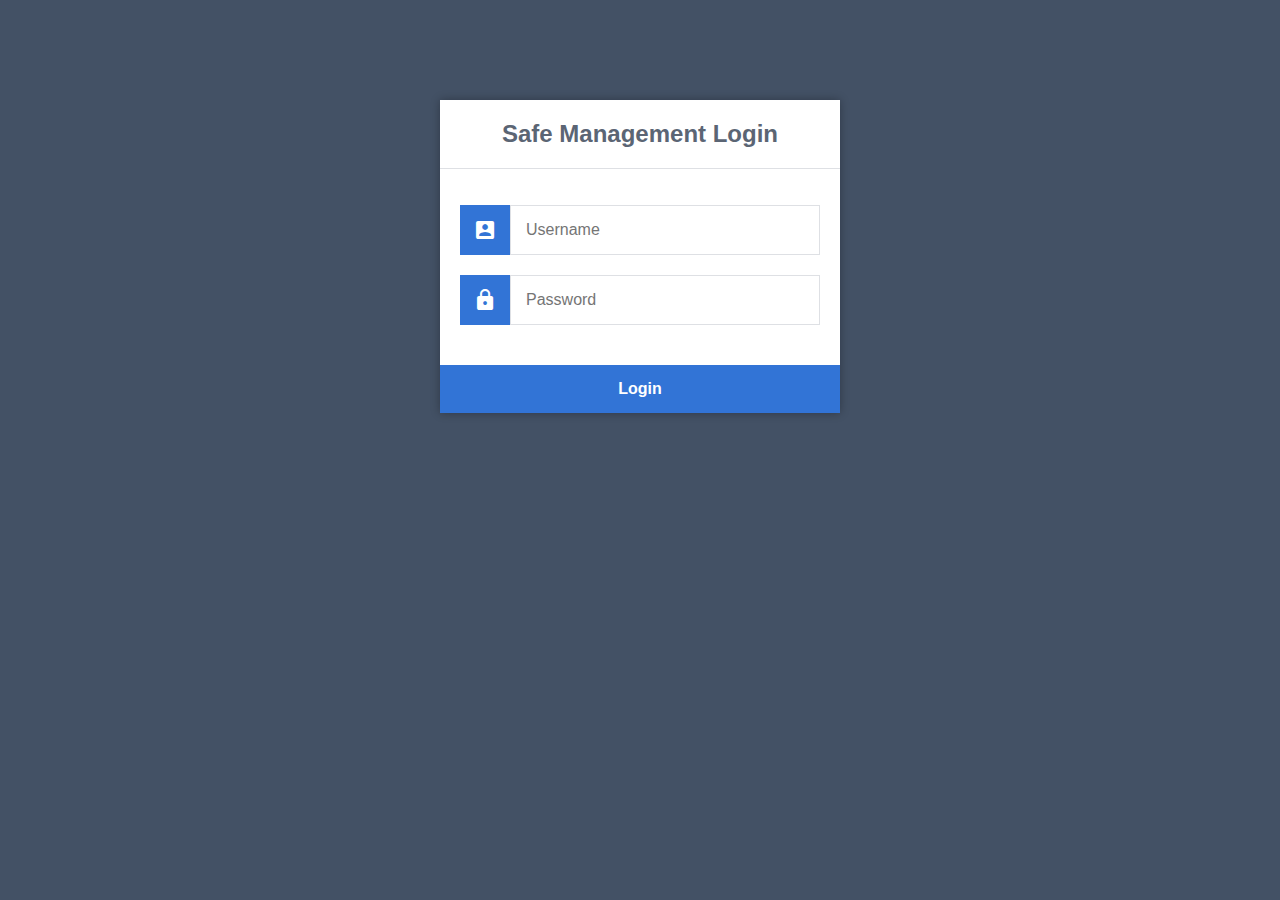
<file: DocumentRoot/index.html>
<!DOCTYPE html>
<html>
	<head>
		<meta charset="utf-8">
		<title>Login</title>
		<!--                <link rel="stylesheet" href="https://use.fontawesome.com/releases/v5.7.1/css/all.css"> -->
		<link rel="stylesheet" href="https://fonts.googleapis.com/icon?family=Material+Icons">
                <link href="style.css" rel="stylesheet" type="text/css">
	</head>
	<body>
		<div class="login">
			<h1>Safe Management Login</h1>
			<form action="login_script.php" method="post">
				<label for="username">
					<i class="material-icons">account_box</i>
				</label>
				<input type="text" name="username" placeholder="Username" id="username" required>
				<label for="password">
					<i class="material-icons">lock</i>
				</label>
				<input type="password" name="password" placeholder="Password" id="password" required>
				<input type="submit" value="Login">
			</form>
		</div>
	</body>
</html>
</file>
<file: DocumentRoot/style.css>
* {
  	box-sizing: border-box;
  	font-family: -apple-system, BlinkMacSystemFont, "segoe ui", roboto, oxygen, ubuntu, cantarell, "fira sans", "droid sans", "helvetica neue", Arial, sans-serif;
  	font-size: 16px;
  	-webkit-font-smoothing: antialiased;
  	-moz-osx-font-smoothing: grayscale;
}
body {
  	background-color: #435165;
}
.login {
  	width: 400px;
  	background-color: #ffffff;
  	box-shadow: 0 0 9px 0 rgba(0, 0, 0, 0.3);
  	margin: 100px auto;
}
.login h1 {
  	text-align: center;
  	color: #5b6574;
  	font-size: 24px;
  	padding: 20px 0 20px 0;
  	border-bottom: 1px solid #dee0e4;
}
.login form {
  	display: flex;
  	flex-wrap: wrap;
  	justify-content: center;
  	padding-top: 20px;
}
.login form label {
  	display: flex;
  	justify-content: center;
  	align-items: center;
  	width: 50px;
  	height: 50px;
  	background-color: #3274d6;
  	color: #ffffff;
}
.login form input[type="password"], .login form input[type="text"] {
  	width: 310px;
  	height: 50px;
  	border: 1px solid #dee0e4;
  	margin-bottom: 20px;
  	padding: 0 15px;
}
.login form input[type="submit"] {
  	width: 100%;
  	padding: 15px;
 	margin-top: 20px;
  	background-color: #3274d6;
  	border: 0;
  	cursor: pointer;
  	font-weight: bold;
  	color: #ffffff;
  	transition: background-color 0.2s;
}
.login form input[type="submit"]:hover {
	background-color: #2868c7;
  	transition: background-color 0.2s;
}
.login p {
    padding: 10px;
}

.navtop {
	background-color: #2f3947;
	height: 60px;
	width: 100%;
	border: 0;
}
.navtop div {
	display: flex;
	margin: 0 auto;
	width: 1000px;
	height: 100%;
}
.navtop div h1, .navtop div a {
	display: inline-flex;
	align-items: center;
}
.navtop div h1 {
	flex: 1;
	font-size: 24px;
	padding: 0;
	margin: 0;
	color: #eaebed;
	font-weight: normal;
}
.navtop div a {
	padding: 0 20px;
	text-decoration: none;
	color: #c1c4c8;
	font-weight: bold;
}
.navtop div a i {
	padding: 2px 8px 0 0;
}
.navtop div a:hover {
	color: #eaebed;
}
body.loggedin {
	background-color: #f3f4f7;
}
.content {
	width: 1000px;
	margin: 0 auto;
}
.content h2 {
	margin: 0;
	padding: 25px 0;
	font-size: 22px;
	border-bottom: 1px solid #e0e0e3;
	color: #4a536e;
}
.content > p, .content > div {
	box-shadow: 0 0 5px 0 rgba(0, 0, 0, 0.1);
	margin: 25px 0;
	padding: 25px;
	background-color: #fff;
}
.content > p table td, .content > div table td {
	padding: 5px;
}
.content > p table td:first-child, .content > div table td:first-child {
	font-weight: bold;
	color: #4a536e;
	padding-right: 15px;
}
.content > div p {
	padding: 5px;
	margin: 0 0 10px 0;
}

.sidebar {
        background-color: #2f3947;
        height: 100%;
        width: 250px;
	position: absolute;
        border: 0;
}
.sidebar div {
        display: flex;
	flex-direction: column;
        margin: 0 auto;
        width: 100%;
        height: 100%;
}
.sidebar div h1, .sidebar div a {
        display: inline-flex;
        align-items: center;
}
.sidebar div h1 {
/*        flex: 3; */
        font-size: 24px;
        padding: 0;
        margin: 0;
        color: #80bfff;
        font-weight: normal;
}
.sidebar div a {
        padding: 0 20px;
        text-decoration: none;
        color: #c1c4c8;
        font-weight: bold;
}
.sidebar div a i {
        padding: 2px 8px 0 0;
}
.sidebar div a:hover {
        color: #eaebed;


 /* Style inputs, select elements and textareas */
input[type=text], select, textarea{
  width: 100%;
  padding: 12px;
  border: 1px solid #ccc;
  border-radius: 4px;
  box-sizing: border-box;
  resize: vertical;
}

/* Style the label to display next to the inputs */
label {
  padding: 12px 12px 12px 0;
  display: inline-block;
  text-indent: 5px;
}

/* Style the submit button */
input[type=submit] {
  background-color: #04AA6D;
  color: white;
  padding: 12px 20px;
  border: none;
  border-radius: 4px;
  cursor: pointer;
  float: right;
}

/* Style the container */
.container {
  border-radius: 5px;
  background-color: #f2f2f2;
  padding: 20px;
}

/* Floating column for labels: 25% width */
.col-25 {
  float: left;
  width: 25%;
  margin-top: 6px;
}

/* Floating column for inputs: 50% width */
.col-50 {
  float: left;
  width: 50%;
  margin-top: 6px;
}

/* Floating column for inputs: 75% width */
.col-75 {
  float: left;
  width: 75%;
  margin-top: 6px;
}

/* Clear floats after the columns */
.row:after {
  content: "";
  display: table;
  clear: both;
}

/* Responsive layout - when the screen is less than 600px wide, make the two columns stack on top of each other instead of next to each other */
@media screen and (max-width: 600px) {
  .col-25, .col-75, input[type=submit] {
    width: 100%;
    margin-top: 0;
  }
}

.body-text {
margin-left: 150px;
font-size: 18px;
}
.bold { font-weight: bold; }
.red { color: red; margin-left: 150px; }
.highlightme { background-color:#FFFF00; }
.bold-red { color:red; font-weight:bold; }

.error {
	color: red;
	padding-top: 10px;
	padding-bottom: 10px;
	font-size: 24px;
	text-align: center;
  }
.success{
	color:green;
	padding-top: 10px;
	padding-bottom: 10px;
	font-size: 24px;
	text-align: center;
}
</file>
